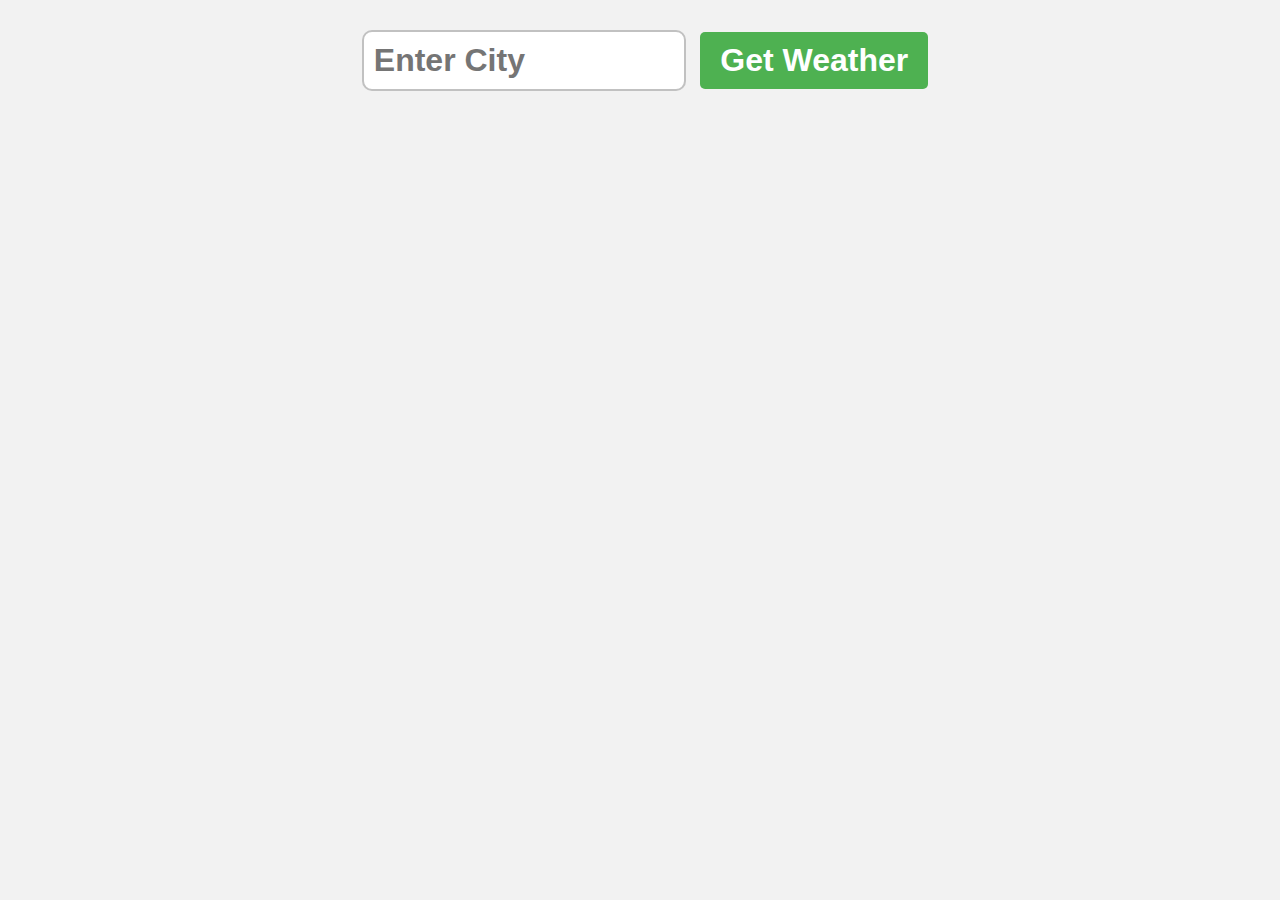
<file: JS/index.html>
<!DOCTYPE html>
<html lang="en">
<head>
  <meta charset="UTF-8">
  <meta name="viewport" content="width=device-width, initial-scale=1.0">
  <title>My Website</title>
  <link rel="stylesheet" href="style.css">
  
</head>
<body>

  <form class="weatherForm">
    <input type="text" class="cityInput" placeholder="Enter City">
    <button type="submit">Get Weather</button>
  </form>
  <div class="card" style="display: none;">
    <!-- <h1 class="cityDisplay">Miami</h1>
    <p class="temDisplay">90 Degree</p>
    <p class="humidityDisplay">Humidity: 75%</p>
    <p class="descDisplay">Clear Skies</p>
    <p class="weatherEmoji">☀️</p>
    <p class="errorDisplay">Please enter a city</p> -->
  </div>

  <!-- <input type="text" name="" id="pokemonName" placeholder="Enter Pokemon Name">
  <button onclick="fetchData()">Fetch Pokemon</button>
  <img src="" id="pokemonImg" style="display: none;"> -->

  <!-- Practice Slide -->
   <!-- <div class="slider">
    <div class="slides">
      <img class="car" src="dice_images/car1.png" alt="">
      <img class="car" src="dice_images/car2.png" alt="">
      <img class="car" src="dice_images/car3.png" alt="">
    </div>
    <button class="prev" onclick="prevSlide()">&#10094</button>
    <button class="next" onclick="nextSlide()">&#10095</button>
   </div> -->

  <!-- Slider -->
  <!-- <div class="slider">
    <div class="slides">
      <img class="slide" src="dice_images/car1.png" alt="Image1">
      <img class="slide" src="dice_images/car2.png" alt="Image1">
      <img class="slide" src="dice_images/car3.png" alt="Image1">
    </div>
    <button class="prev" onclick="prevSlide()">&#10094</button>
    <button class="next" onclick="nextSlide()">&#10095</button>
  </div> -->



  <!-- Rock paper scissors -->
  <!-- <h1>Rock - Paper - Scissors</h1>
  <div class="choices">
    <button onclick="playGame('rock')">👊</button>
    <button onclick="playGame('paper')">✋</button>
    <button onclick="playGame('scissors')">✌️</button>
  </div>

  <div id="playerDisplay">PLAYER:</div>
  <div id="computerDisplay">COMPUTER:</div>
  <div id="resultDisplay"></div>
  
  <div id="score">Player Score:
    <span id="playScore">0</span>
  </div>
  <div id="score">Computer Score:
    <span id="computerScore">0</span>
  </div> -->

  
  <!-- <img id="myImg" src="./dice_images/1.png" alt="Hello"><br>
  <button id="btn">Hide</button><br> -->

  <!-- <div id="myBox">
    Click me!
  </div> -->

  <!-- <ul id="fruits">
    <li id="Apple">Apple</li>
    <li id="Orange">Orange</li>
  </ul> -->

  <!-- <div class="box" id="box1">
    <p>Box1</p>
  </div>

  <div class="box" id="box2">
    <p>Box2</p>
  </div>

  <div class="box" id="box3">
    <p>Box3</p>
  </div>

   <div class="box" id="box4">
    <p>Box4</p>
  </div> -->

  <!-- <ul id="fruits">
    <li class="fruits">Banana</li>
    <li class="fruits">Apple</li>
    <li class="fruits">Orange</li>
  </ul>
  <ul id="vegetables">
    <li class="fruits">Beets</li>
    <li class="fruits">Carrots</li>
    <li class="fruits">Potatoes</li>
  </ul> -->
  <!-- element selectors -->
   <!-- <h4>Root Vegetables</h4>
   <ul>
    <li class="fruits">Beets</li>
    <li class="fruits">Carrots</li>
    <li class="fruits">Potatoes</li>
   </ul>

    <h4>Non-Root Vegetables</h4>
   <ul>
    <li>Broccoli</li>
    <li>Celery</li>
    <li>Onions</li>
   </ul> -->

  <!-- calculator -->
   <!-- <div id="container">
    <input id="display" readonly>
    <div id="key">
      <button onclick="appendToDisplay('+')" class="operatorBtn">+</button>
      <button onclick="appendToDisplay('7')">7</button>
      <button onclick="appendToDisplay('8')">8</button>
      <button onclick="appendToDisplay('9')">9</button>
      <button onclick="appendToDisplay('-')" class="operatorBtn">-</button>
      <button onclick="appendToDisplay('4')">4</button>
      <button onclick="appendToDisplay('5')">5</button>
      <button onclick="appendToDisplay('6')">6</button>
      <button onclick="appendToDisplay('*')" class="operatorBtn">*</button>
      <button onclick="appendToDisplay('1')">1</button>
      <button onclick="appendToDisplay('2')">2</button>
      <button onclick="appendToDisplay('3')">3</button>
      <button onclick="appendToDisplay('/')" class="operatorBtn">/</button>
      <button onclick="appendToDisplay('0')">0</button>
      <button onclick="appendToDisplay('.')" class="operatorBtn">.</button>
      <button onclick="appendToDisplay()" class="operatorBtn">=</button>
      <button onclick="clearDisplay()" class="operatorBtn">C</button>
    </div>
   </div> -->

  <!-- StopWatch -->
   <!-- <h1 id="myH1">StopWatch</h1>
   <div id="container">
    <div id="display">
      00:00:00:00
    </div>
    <div id="controls">
      <button id="start" onclick="start()">Start</button>
      <button id="stop" onclick="stop()">Stop</button>
      <button id="reset" onclick="reset()">Reset</button>
    </div>
   </div> -->

  <!-- <div id = "clock-container">
    <div id="clock">00:00:00</div>
  </div> -->


  <!-- <button onclick="startTimer()">START</button>
   <button onclick="clearTimer()">CLEAR</button> -->



  <!-- dice roller -->
   <!-- <div id="container">
    <h1>Dice Roller</h1>
    <label for="dice"># of dice:</label>
    <input type="number" name="" id="numOfDice" value="1" min="1" max="6">
    <button onclick="rollDice()">Roll Dice</button>
    <div id="diceResult"></div>
    <div id="diceImage"></div>
   </div> -->


<!-- temperature conversion program -->
 <!-- <div class="container">
  <h2 id="title">Temperature Conversion:</h2>
  <input type="number" value="0" id="temperature"><br>
  <input type="radio" class="type" name="type" id="option1">
  <label for="option1">Celsius > Fahrenheit</label><br>
  <input type="radio" class="type" name="type" id="option2">
  <label for="option2">Fahrenheit > Celsius</label><br>
  <button id="submit">Submit</button><br>
  <p id="result"></p>
 </div> -->


  <!-- <label for="checkbox">Subscribe</label>
  <input type="checkbox" name="" id="checkbox"><br><br>
  <label for="visa">visa</label>
  <input type="radio" name="card" id="visa"><br>
  <label for="mastercard">mastercard</label>
  <input type="radio" name="card" id="mastercard"><br>
  <label for="paypal">paypal</label>
  <input type="radio" name="card" id="paypal"><br>
  <button id="submit">submit</button>
  <p id="result"></p>
  <p id="payresult"></p> -->


  <!-- <button id="roll">roll</button><br>
  <label id="label"></label> -->

  <!-- <label id="countLable">0</label> <br>
  <div id="buttonContainer">
    <button id="decreaseBtn" class="button">decrease</button>
    <button id="resetBtn" class="button">reset</button>
    <button id="increaseBtn" class="button">increase</button>
  </div> -->
 



  <!-- <h1 id="myH1">Hello World!</h1>
  <label for="username">username</label>
  <input type="text" name="" id="username"> <br>

  <button id="submit">submit</button> -->

  



  <p id = "p1"></p>
  <p id = "p2"></p>
  <p id = "p3"></p>
  <script src="script.js"></script>
</body>
</html>
</file>
<file: JS/style.css>
/* Weather */
body{
  font-family: Arial, Helvetica, sans-serif;
  background-color: hsl(0, 0%, 95%);
  margin: 0;
  display: flex;
  flex-direction: column;
  align-items: center;
}

.weatherForm {
  margin: 20px;
}

.cityInput{
  padding: 10px;
  font-size: 2rem;
  font-weight: bold;
  border: 2px solid hsla(0, 0%, 20%, 0.3);
  border-radius: 10px;
  margin: 10px;
  width: 300px;
}
button[type="submit"]{
  padding: 10px 20px;
  font-weight: bold;
  font-size: 2rem;
  background-color: hsl(122, 39%, 50%);
  color: white;
  border: none;
  border-radius: 5px;
  cursor: pointer;
}
button[type="submit"]:hover{
  background-color: hsl(122, 39%, 40%);
}
.card{
  background: linear-gradient(180deg, hsl(210, 100%, 75%), hsl(39, 100%, 75%));
  padding: 50px;
  box-shadow: 2px 2px 5px hsla(0, 0%, 0%, 0.508);
  min-width: 300px;
  display: flex;
  flex-direction: column;
  align-items: center;
}

h1{
  font-size: 3.5rem;
  margin-top: 0;
  margin-bottom: 25px;

}

p{
  font-size: 1.5rem;
  margin: 5px 0;
}

.cityDisplay, .tempDisplay{
  font-size: 3.5rem;
  font-weight: bold;
  color: hsla(0, 0%, 0%, 0.755);
  margin-bottom: 25px;
}
.humidityDisplay{
  font-weight: bold;
  margin-bottom: 25px;
}
.descDisplay{
  font-style: italic;
  font-weight: bold;
  font-size: 2rem;
}

.weatherEmoji{
  margin:0;
  font-size: 7.5rem;
}
.errorDisplay{
  font-size: 2.5rem;
  font-weight: bold;
  color:rgba(0, 0, 0, 0.753);
}




/* Slider */
/* body{
  margin: 0;
}
.slider{
  position: relative;
  width: 100%;
  overflow: hidden;
}
.slider img{
  display: none;
  width: 100%;
}
img.displaySlide{
  width: 100%;
  display: block;
  animation-name: fade;
  animation-duration: 2s;
}
.slider button{
  position: absolute;
  top: 50%;
  transform: translateY(-30%);
  background-color: hsla(0, 0%, 0%, 0.486);
  border: none;
  color: white;
  font-size: 2rem;
  padding: 10px;
}

.prev{
  left: 0;
}
.next{
  right: 0;
}

@keyframes fade{
  from{opacity: 0.6}
  to{opacity: 1;}

} */

/* .slider{
  position: relative;
  width: 100%;
  margin: auto;
  overflow: hidden;
}

.slider img{
  width: 100%;
  display: none;
}

img.displaySlide{
  display: block;
  animation-name: fade;
  animation-duration: 1.5s;
}
.slider button{
  position: absolute;
  top: 50%;
  background-color: hsla(0, 0%, 0%, 0.5);
  color: white;
  font-size: 2rem;
  padding: 10px;
  border: 0;
  border-radius: 2px;
  transform: translateY(-50%);
  cursor: pointer;
}
.prev{
  left: 0;
  margin-left: 10px;
}
.next{
  right: 0;
  margin-right: 10px;
}

@keyframes fade{
  from{opacity: .5;}
  to {opacity: 1;}
} */
/* Rock - Paper - Scissors */
/* body{
  font-family: Arial, Helvetica, sans-serif;
  font-weight: bold;
  margin: 0;
  display: flex;
  flex-direction: column;
  align-items: center;
}
h1{
  font-size: 3.5rem;
  color: hsl(0, 0%, 20%);
}
.choices{
  margin-bottom: 30px;
}
.choices button{
  font-size: 7.5rem;
  min-width: 160px;
  margin: 0 10px;
  border-radius: 250px;
  background-color: hsl(200, 100%, 50%);
  cursor: pointer;
  transition: background-color 0.5s ease;
}
.choices button:hover{
  background-color: hsl(200, 100%, 70%);;
}
#playerDisplay, #displayDisplay{
  font-size: 2.5rem;
}
#resultDisplay{
  font-size: 5rem;
  margin: 30px 0;
}
#score{
  font-size: 2rem;
}
.greenText, #playScore{
  color: green;
}
.redText, #computerScore{
  color: red;
} */



/* body{
  margin: 0;
}
#btn{
  color: white;
  margin: 10px;
  padding: 5px;
  border: none;
  border-radius: 5px;
}
.new{
  background-color: aqua;
  font-size: 4rem;
} */
/* #myBox{
  background-color: lightblue;
  width: 300px;
  height: 200px;
  font-size: 4rem;
  display: flex;
  justify-content: center;
  align-items: center;
  position: relative;
} */



/* .box{
  border: 3px solid;
  width: 100%;
  height: 125px;
} */

/* #fruits{
  border: 3px solid;
} */



/* body{
  margin: 0;
  display: flex;
  justify-content: center;
  align-items: center;
  height: 100vh;
  background-color: hsl(0, 0%, 95%);
}
#container{
  font-family: Arial, Helvetica, sans-serif;
  background-color: hsl(0, 0%, 15%);
  border-radius: 15px;
  border: none;
  max-width: 500px;
  overflow: hidden;
}
#display{
  width: 100%;
  padding: 20px;
  font-size: 5rem;
  text-align: left;
  background-color: hsl(0, 0%, 20%);
  color: white;
}
#key{
  display: grid;
  grid-template-columns: repeat(4, 1fr);
  gap: 10px;
  padding: 25px;
}
button{
  width: 100px;
  height: 100px;
  border-radius: 50px;
  border: none;
  background-color: hsl(0, 0%, 30%);
  color: white;
  font-size: 3rem;
  font-weight: bold;
  cursor: pointer;
}
button:hover{
  background-color: hsl(0, 0%, 40%);
}
button:active{
  background-color: hsl(0, 0%, 50%);
}
.operatorBtn{
  background-color: hsl(35, 100%, 55%);
}
.operatorBtn:hover{
  background-color: hsl(35, 100%, 65%);
}
.operatorBtn:active{
  background-color: hsl(35, 100%, 75%);
} */


/* StopWatch */
/* body{
  margin: 0;
  display: flex;
  flex-direction: column;
  align-items: center;
  background-color: hsl(0, 0%, 90%);
}
#myH1{
  font-size: 4rem;
  font-family: Arial, Helvetica, sans-serif;
  color: hsl(0, 0%, 25%);
}
#container{
  display: flex;
  flex-direction: column;
  align-items: center;
  border: 5px solid;
  border-radius: 50px;
  background-color: white;
}
#display{
  font-size: 5rem;
  font-family: monospace;
  text-shadow: 2px 2px 2px hsl(0, 0%, 0%, 75%);
  margin-bottom: 25px;
}
#controls button{
  font-size: 1.5rem;
  font-weight: bold;
  padding: 10px 20px;
  margin: 5px;
  border: none;
  border-radius: 10px;
  cursor: pointer;
  color: white;
  transition: background-color 0.5s ease;
}
#start{
  background-color: hsl(115, 100%, 40%);
}
#start:hover{
  background-color: hsl(115, 100%, 30%);
}
#stop{
  background-color: hsl(10, 90%, 50%);
}
#stop:hover{
  background-color: hsl(10, 90%, 40%);
}
#reset{
  background-color: hsl(205, 90%, 60%);
}
#reset:hover{
  background-color: hsl(205, 90%, 50%);
} */



/* clock */
/* body{
  margin: 0;
  background-color: aquamarine;
}
#clock-container{
  display: flex;
  justify-content: center;
  align-items: center;
  height: 100vh;
}
#clock{
  font-family: monospace;
  font-size: 6.5rem;
  font-weight: bold;
  text-align: center;
  
} */



/* #container{
  font-family: Arial, Helvetica, sans-serif;
  text-align: center;
  font-size: 2rem;
  font-weight: bold
}

button{
  font-size: 1.5rem;
  padding: 10px 15px;
  border-radius: 10px;
  border: none;
  background-color: hsl(210, 100%, 50%);
  color: white;
  font-weight: bold;
  cursor: pointer;
}
button:hover{
  background-color: hsl(210, 100%, 60%);
}
button:hover{
  background-color: hsl(210, 100%, 70%);
}

input{
  font-size: 2rem;
  width: 150px;
  text-align: center;
  font-weight: bold;
}
#diceResult{
  margin: 25px;
}
#diceImage{
  width: 150px;
  margin: 5px;
} */
</file>
